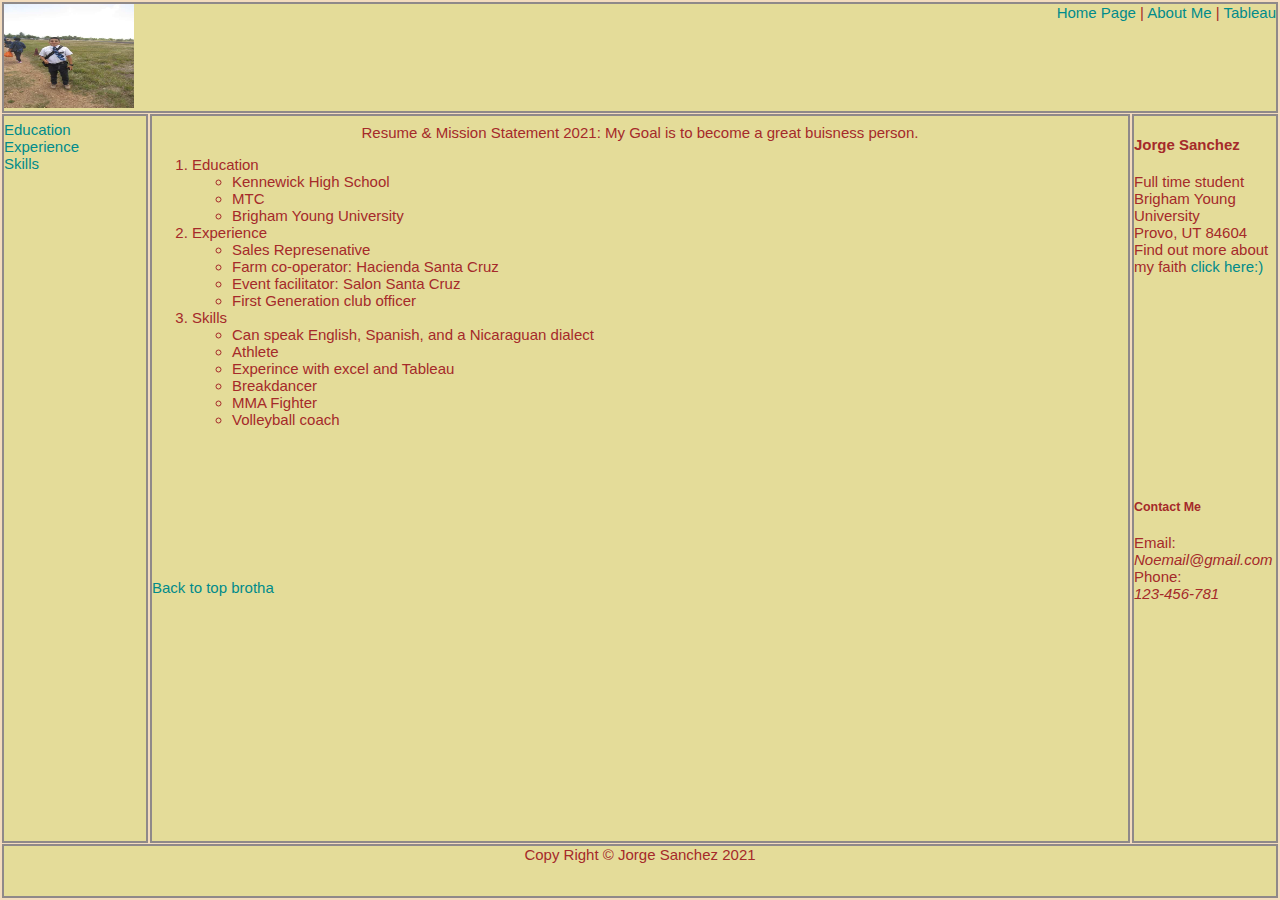
<file: html/aboutme.html>
<!DOCTYPE html>
<html lang="en-US">
    <head>
        <title>About Me</title>
        <link href="../styles/styles.css" rel="stylesheet" type="text/css">
        <!---<link href="../styles.css" rel="stylesheet" type="text/css">--->
        <link href="../styles/layoutstyles.css" rel="stylesheet" type="text/css">
    </head>
    <body>
        <div class="common header">
            <img src="../images/jorge-pc.png" alt="Jr in Puerto Cabezas Nicaragua" height="104" width="130">
            <span class="subheader">
                <a href="../Index.html" id="#top">Home Page</a> |
                <a href="#">About Me</a> |
                <a href="../html/tableau.html">Tableau</a>
            </span> 
        </div>

        <div class="common leftmenu">
            <a href="#School">Education</a><br>
            <a href="#wisdom">Experience</a><br>
            <a href="#hardwork">Skills</a>
        </div>

        <div class="common mainbody">
            <p>
              <center>  Resume & Mission Statement 2021: My Goal is to become a great buisness person.</center>
            </p>
    
            <ol>
                <li id="School">
                    Education
                    <ul>
                        <li>Kennewick High School</li>
                        <li>MTC</li>
                        <li>Brigham Young University</li>
                    </ul>
                </li>
                <li id="wisdom">
                    Experience
                    <ul>
                        <li>Sales Represenative</li>
                        <li>Farm co-operator: Hacienda Santa Cruz</li>
                        <li>Event facilitator: Salon Santa Cruz</li>
                        <li>First Generation club officer</li>
                    </ul>
                </li>
                <li id="hardwork">
                    Skills
                    <ul>
                        <li>Can speak English, Spanish, and a Nicaraguan dialect</li>
                        <li>Athlete</li>
                        <li>Experince with excel and Tableau</li>
                        <li>Breakdancer</li>
                        <li>MMA Fighter</li>
                        <li>Volleyball coach</li>
                    </ul>
                </li>
            </ol>
            <p>&nbsp;</p><p>&nbsp;</p><p>&nbsp;</p><p>&nbsp;</p><p>&nbsp;</p><p>&nbsp;</p><p>&nbsp;</p><p>&nbsp;</p>
            <a href="#top">Back to top brotha</a>
        </div>

        <div class="common rightmenu">
            <h4>Jorge Sanchez</h4>
            Full time student<br>
            Brigham Young University<br>
            Provo, UT 84604 <br>
            Find out more about my faith <a href="https://www.churchofjesuschrist.org/?lang=eng" target="_blank" title="Church of Jesus Christ website">click here:)</a>
            <br><br><br><br><br><br><br><br><br><br><br><br><br>
            <h5>Contact Me</h5>
            Email: <br>
            <i> Noemail@gmail.com</i>  <br>
            Phone: <br>
            <i>123-456-781</i>
            
            
        </div>

        <div class="common footer">
            Copy Right &copy; Jorge Sanchez 2021
        </div>
    
    </body>
</html>
</file>
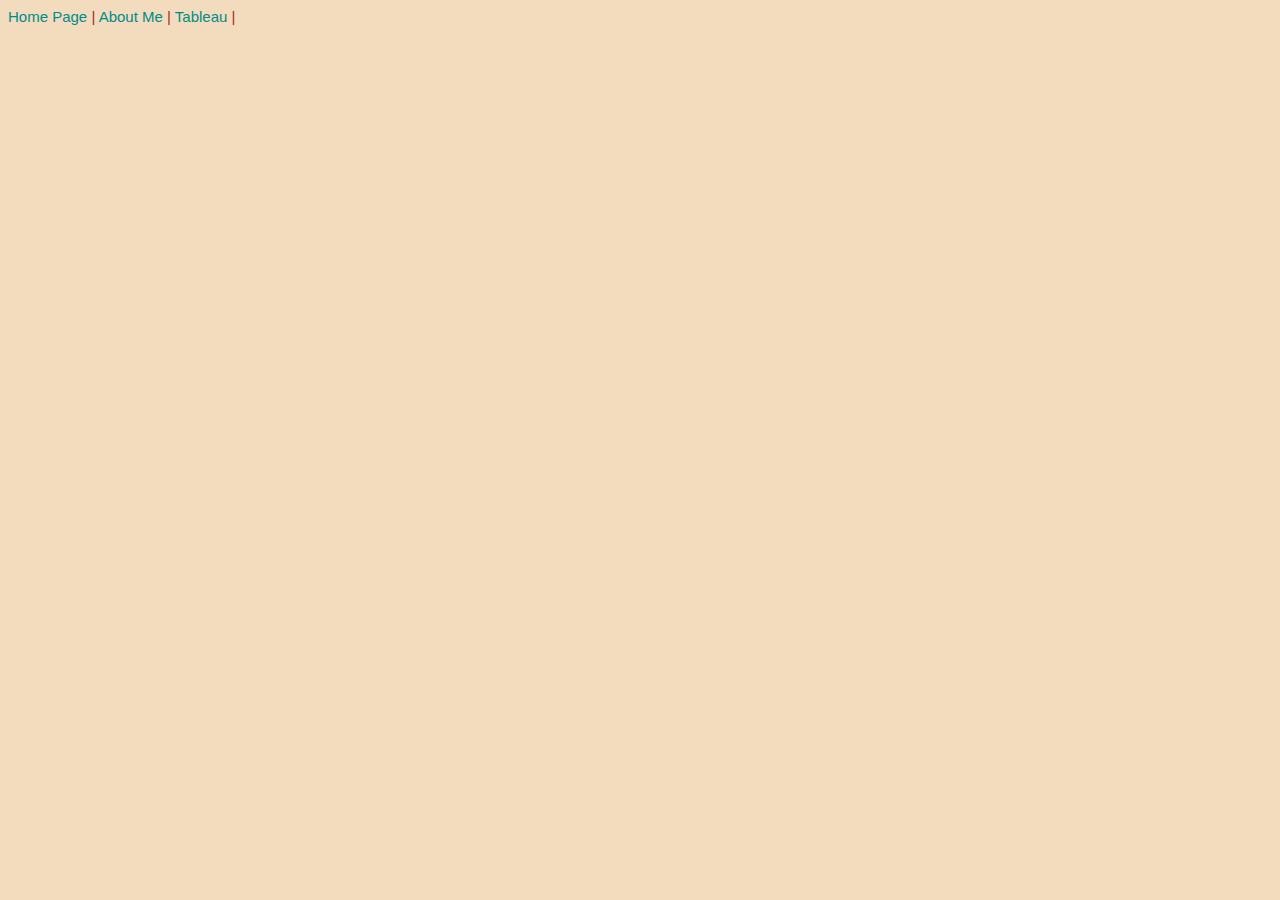
<file: html/tableau.html>
<!DOCTYPE html>
<html lang="en-US">
    <head>
        <title>Tableau</title>
        <link href="../styles/styles.css" rel="stylesheet" type="text/css">
        <!---<link href="../styles.css" rel="stylesheet" type="text/css">--->
    </head>
    <body>
        <a href="../Index.html">Home Page</a> |
        <a href="../html/aboutme.html">About Me</a> |
        <a href="#">Tableau</a> |
        <br><br>

        <div class='tableauPlaceholder' id='viz1639004430019' style='position: relative'><noscript><a href='#'>
            <img alt='Sheet 1 ' src='https:&#47;&#47;public.tableau.com&#47;static&#47;images&#47;NK&#47;NK7Q53ZHH&#47;1_rss.png' 
                style='border: none' /></a></noscript><object class='tableauViz'  style='display:none;'><param name='host_url' 
                value='https%3A%2F%2Fpublic.tableau.com%2F' /> <param name='embed_code_version' value='3' /> 
                <param name='path' value='shared&#47;NK7Q53ZHH' /> <param name='toolbar' value='yes' />
                <param name='static_image' value='https:&#47;&#47;public.tableau.com&#47;static&#47;images&#47;NK&#47;NK7Q53ZHH&#47;1.png' /> <param name='animate_transition' value='yes' />
                <param name='display_static_image' value='yes' /><param name='display_spinner' value='yes' />
                <param name='display_overlay' value='yes' /><param name='display_count' value='yes' />
                <param name='language' value='en-US' /></object></div>                
                <script type='text/javascript'>                    
                var divElement = document.getElementById('viz1639004430019');                    
                var vizElement = divElement.getElementsByTagName('object')[0];                   
                vizElement.style.width='79%';vizElement.style.height=(divElement.offsetWidth*0.45)+'px';                    
                var scriptElement = document.createElement('script');                    
                scriptElement.src = 'https://public.tableau.com/javascripts/api/viz_v1.js';vizElement.parentNode.insertBefore(scriptElement, vizElement);</script>
                <br><br>

                <div class='tableauPlaceholder' id='viz1639006262747' style='position: relative'><noscript><a href='#'>
                    <img alt='&lt;Highest profit state&gt; ' src='https:&#47;&#47;public.tableau.com&#47;static&#47;images&#47;HT&#47;HTMLSecondgraph&#47;Sheet2&#47;1_rss.png' 
                    style='border: none' /></a></noscript><object class='tableauViz'  style='display:none;'>
                        <param name='host_url' value='https%3A%2F%2Fpublic.tableau.com%2F' /> 
                        <param name='embed_code_version' value='3' /> <param name='site_root' value='' />
                        <param name='name' value='HTMLSecondgraph&#47;Sheet2' /><param name='tabs' value='no' />
                        <param name='toolbar' value='yes' /><param name='static_image' value='https:&#47;&#47;public.tableau.com&#47;static&#47;images&#47;HT&#47;HTMLSecondgraph&#47;Sheet2&#47;1.png' /> 
                        <param name='animate_transition' value='yes' /><param name='display_static_image' value='yes' />
                        <param name='display_spinner' value='yes' /><param name='display_overlay' value='yes' />
                        <param name='display_count' value='yes' /><param name='language' value='en-US' /></object></div>  
                        <script type='text/javascript'>var divElement = document.getElementById('viz1639006262747');
                        var vizElement = divElement.getElementsByTagName('object')[0];vizElement.style.width='79%';
                        vizElement.style.height=(divElement.offsetWidth*0.45)+'px';                 
                        var scriptElement = document.createElement('script');                 
                        scriptElement.src = 'https://public.tableau.com/javascripts/api/viz_v1.js';       
                         vizElement.parentNode.insertBefore(scriptElement, vizElement);  
                        </script>

                <br><br>

                <div class='tableauPlaceholder' id='viz1639007184987' style='position: relative'><noscript><a href='#'><img alt='Profit per product- Cali ' src='https:&#47;&#47;public.tableau.com&#47;static&#47;images&#47;HT&#47;HTMLThirdgraph&#47;Sheet3&#47;1_rss.png' 
                    style='border: none' /></a></noscript><object class='tableauViz'  style='display:none;'>
                        <param name='host_url' value='https%3A%2F%2Fpublic.tableau.com%2F' /> 
                        <param name='embed_code_version' value='3' /> <param name='site_root' value='' />
                        <param name='name' value='HTMLThirdgraph&#47;Sheet3' /><param name='tabs' value='no' />
                        <param name='toolbar' value='yes' /><param name='static_image' value='https:&#47;&#47;public.tableau.com&#47;static&#47;images&#47;HT&#47;HTMLThirdgraph&#47;Sheet3&#47;1.png' /> 
                        <param name='animate_transition' value='yes' /><param name='display_static_image' value='yes' />
                        <param name='display_spinner' value='yes' /><param name='display_overlay' value='yes' />
                        <param name='display_count' value='yes' /><param name='language' value='en-US' /></object></div>      
                      <script type='text/javascript'> var divElement = document.getElementById('viz1639007184987');               
                        var vizElement = divElement.getElementsByTagName('object')[0];        
                        vizElement.style.width='79%';vizElement.style.height=(divElement.offsetWidth*0.45)+'px';  
                        var scriptElement = document.createElement('script');                  
                        scriptElement.src = 'https://public.tableau.com/javascripts/api/viz_v1.js';  
                        vizElement.parentNode.insertBefore(scriptElement, vizElement);              
                        </script>
                <br><br>
                <div class='tableauPlaceholder' id='viz1639013071936' style='position: relative'><noscript><a href='#'><img alt='Sheet 5 '
                     src='https:&#47;&#47;public.tableau.com&#47;static&#47;images&#47;HT&#47;HTML4thandfinalgraph&#47;Sheet5&#47;1_rss.png' style='border: none' /></a></noscript><object class='tableauViz' 
                      style='display:none;'><param name='host_url' value='https%3A%2F%2Fpublic.tableau.com%2F' />
                       <param name='embed_code_version' value='3' /> <param name='site_root' value='' />
                       <param name='name' value='HTML4thandfinalgraph&#47;Sheet5' /><param name='tabs' value='no' />
                       <param name='toolbar' value='yes' /><param name='static_image' value='https:&#47;&#47;public.tableau.com&#47;static&#47;images&#47;HT&#47;HTML4thandfinalgraph&#47;Sheet5&#47;1.png' />
                        <param name='animate_transition' value='yes' /><param name='display_static_image' value='yes' />
                        <param name='display_spinner' value='yes' /><param name='display_overlay' value='yes' />
                        <param name='display_count' value='yes' /><param name='language' value='en-US' /></object></div>     
                        <script type='text/javascript'> var divElement = document.getElementById('viz1639013071936');    
                        var vizElement = divElement.getElementsByTagName('object')[0]; vizElement.style.width='79%';
                        vizElement.style.height=(divElement.offsetWidth*0.45)+'px';       
                        var scriptElement = document.createElement('script'); scriptElement.src = 'https://public.tableau.com/javascripts/api/viz_v1.js';     
                        vizElement.parentNode.insertBefore(scriptElement, vizElement);      
                        </script>


                <p>&nbsp;</p><p>&nbsp;</p><p>&nbsp;</p><p>&nbsp;</p><p>&nbsp;</p><p>&nbsp;</p>
                <p>&nbsp;</p><p>&nbsp;</p><p>&nbsp;</p><p>&nbsp;</p><p>&nbsp;</p>
    </body>


<!--The first page is the index page (home page), the second page is the about me page (resume page), and the 
third page is the tablaue (labeled in html as the aboutme.htlml. you changed it after but you did not want 
to rename it becuase it will mess up everything else )-->

</html>
</file>
<file: styles/styles.css>
body {
    font-family: Arial, Helvetica, sans-serif;
    font-size: 15px;
    color: brown;
    background-color: rgb(243, 220, 190);
}
p {
    font-family: cursive;
    font-size: 8px;
    color:rgb(50, 6, 153);
}
a {
    color: darkcyan;
    text-decoration: none;
}
a:hover {
    text-decoration: underline;
}
.homebg {
    background-image: url('images/soft\ background.jpeg');
    background-position: bottom;
    background-repeat: repeat;
}
.box1 {
    border:solid 1px pink;
    border-bottom: dotted 2px red;
}
.box2 {
    padding: 5px;
    }
.box3{
    margin: 50px;
}
.box4 {
    padding-left: 10px;
    margin: 100px;
    border-right: solid 5px blue;
}
marquee {
    font-style: oblique;
    font-size: 15px;
    color: cornflowerblue;
}
</file>
<file: styles/layoutstyles.css>
.common {
    background-color: rgb(228, 220, 153);
    border: solid 2px rgb(143, 137, 137);
    position: absolute;}

.header {
    top: 2px;
    left: 2px;
    right: 2px;
    height: 107px;
    z-index: 2;}

.leftmenu {
    top: 114px;
    left: 2px;
    width: 142px;
    bottom: 57px;
    z-index: 1;
    padding-top: 5px;}

.mainbody {
    top: 114px;
    bottom: 57px;
    left: 150px;
    right: 150px;}

.rightmenu {
    top: 114px;
    bottom: 57px;
    right: 2px;
    width: 142px;}

.footer {
    bottom: 2px;
    height: 50px;
    left: 2px;
    right: 2px;
    text-align: center;}

.subheader {
    float: right;}
</file>
